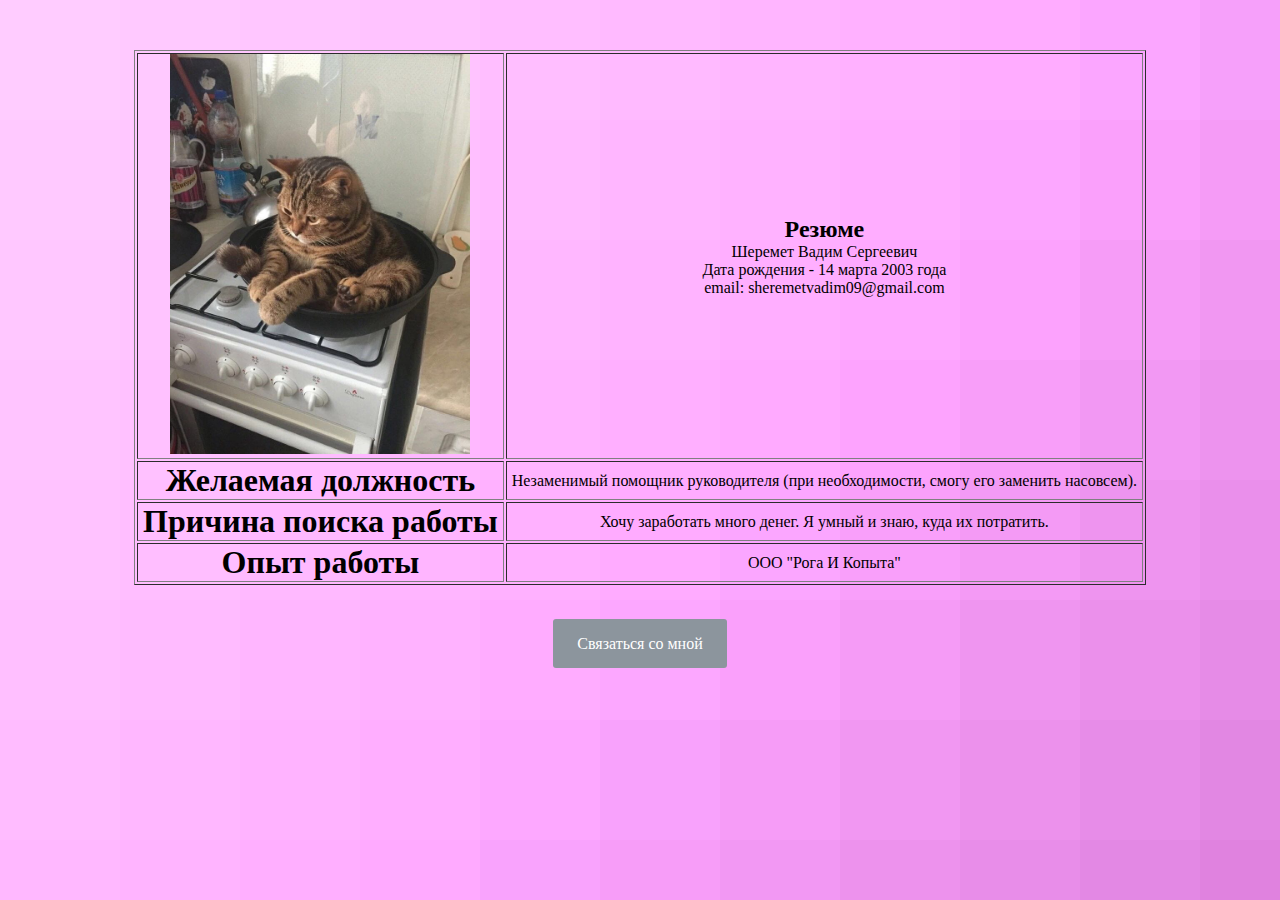
<file: index.html>
<!DOCTYPE html>
<html lang="ru">
<head>
    <meta charset="UTF-8">
    <link rel="stylesheet" href="src/style.css">
    <title>РазминкаРезюме</title>
</head>
<body>
<div class="table" align="center">
    <table border="1">
      <tr>
        <td><img src="src/photo.jpg" alt="photo.jpg"></td>
          <td>
              <h2>Резюме</h2>
              <p>Шеремет Вадим Сергеевич <br>
              Дата рождения - 14 марта 2003 года <br>
              email: sheremetvadim09@gmail.com <br>
                </div>
              </p>
          </td>
      </tr>
      <tr>
          <td>
              <h1>Желаемая должность</h1>
          </td>
          <td>
              <p>Незаменимый помощник руководителя (при необходимости, смогу его заменить насовсем).</p>
          </td>
      </tr>
        <tr>
            <td><h1>Причина поиска работы</h1></td>
            <td><p>Хочу заработать много денег. Я умный и знаю, куда их потратить.</p></td>
        </tr>
      <tr>
          <td><h1>Опыт работы</h1></td>
          <td><p>ООО "Рога И Копыта"</p></td>
      </tr>
    </table>
<div class="btn-feedback">
    <a href="feedback.html" class="btn">Связаться со мной</a>
</div>
</body>
</html>
</file>
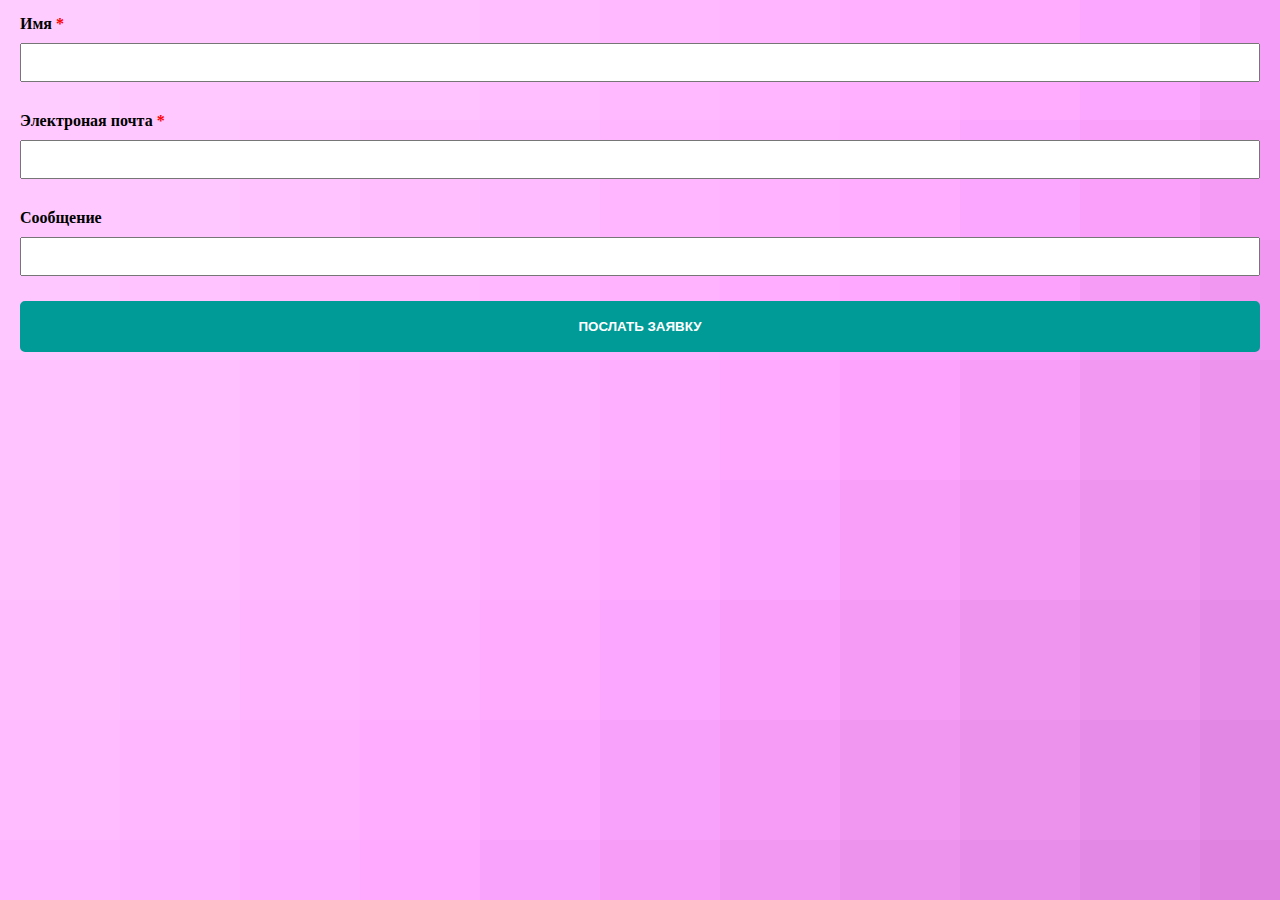
<file: feedback.html>
<!DOCTYPE html>
<html lang="en">
<head>
    <meta charset="UTF-8">
    <link rel="stylesheet" href="src/style.css">
    <title>Feedback</title>
</head>
<body>
  <div class="form-zvonok">
    <div>
      <label>Имя <span>*</span></label>
      <input type='text' name='username' required></div>
    <div>
      <label>Электроная почта <span>*</span></label>
      <input type='text' name='email' required></div>
    <div>
      <label>Сообщение</label>
      <input type='text' name='question'>
    </div>
    <input class="bot-send-mail" type='submit' value='Послать заявку'>
  </div>
</body>
</html>
</file>
<file: src/style.css>
*{
    margin: 0;
    padding: 0;
}

a{
    text-decoration: none;
    color: black;
}

body{
    background: url('bg.jpg');
    width: auto;
    height: auto;
}


.table{
    padding: 50px 0;
     align-self: center;
     align-content: center;
}
td{
     text-align: center;
    padding: 0 5px;
}

.table img{
    height: 400px;
}
.btn-feedback{
	margin-top: 50px;
}
.btn {
	background: #8C959D; /* Серый цвет фона */
	color: #fff; /* Белый цвет текста */
	padding: 1rem 1.5rem; /* Поля вокруг текста */
	text-decoration: none; /* Убираем подчёркивание */
	border-radius: 3px; /* Скругляем уголки */
}
.obratnuj-zvonok{
	width: 100%;
	max-width: 350px;
}
.form-zvonok{
	width: 100%;
	display: flex;
	flex-direction: column;
	padding: 0 20px;
	box-sizing: border-box;
}
.form-zvonok div{
	padding: 15px 0;
}
.bot-send-mail{
	box-sizing: border-box;
	width: 100%;
}
.form-zvonok label,.form-zvonok input{
	display: block;
	width: 100%;
	box-sizing: border-box;
}
.form-zvonok label{
	margin-bottom: 5px;
	font-weight: bold;
}
.form-zvonok input{
	padding: 10px 15px;
	margin-top: 10px;
}
.form-zvonok label span{
	color: red;
}
.form-zvonok .bot-send-mail{
	padding: 15px;
	margin-top: 10px;
	background: none;
	border: none;
	text-transform: uppercase;
	color: #fff;
	font-weight: bold;
	background-color: #009b97;
	cursor: pointer;
	border: 3px #009b97 solid;
	border-radius: 5px;
}
.form-zvonok .bot-send-mail:hover{
	color: #009b97;
	background-color: #fff;
}
</file>
